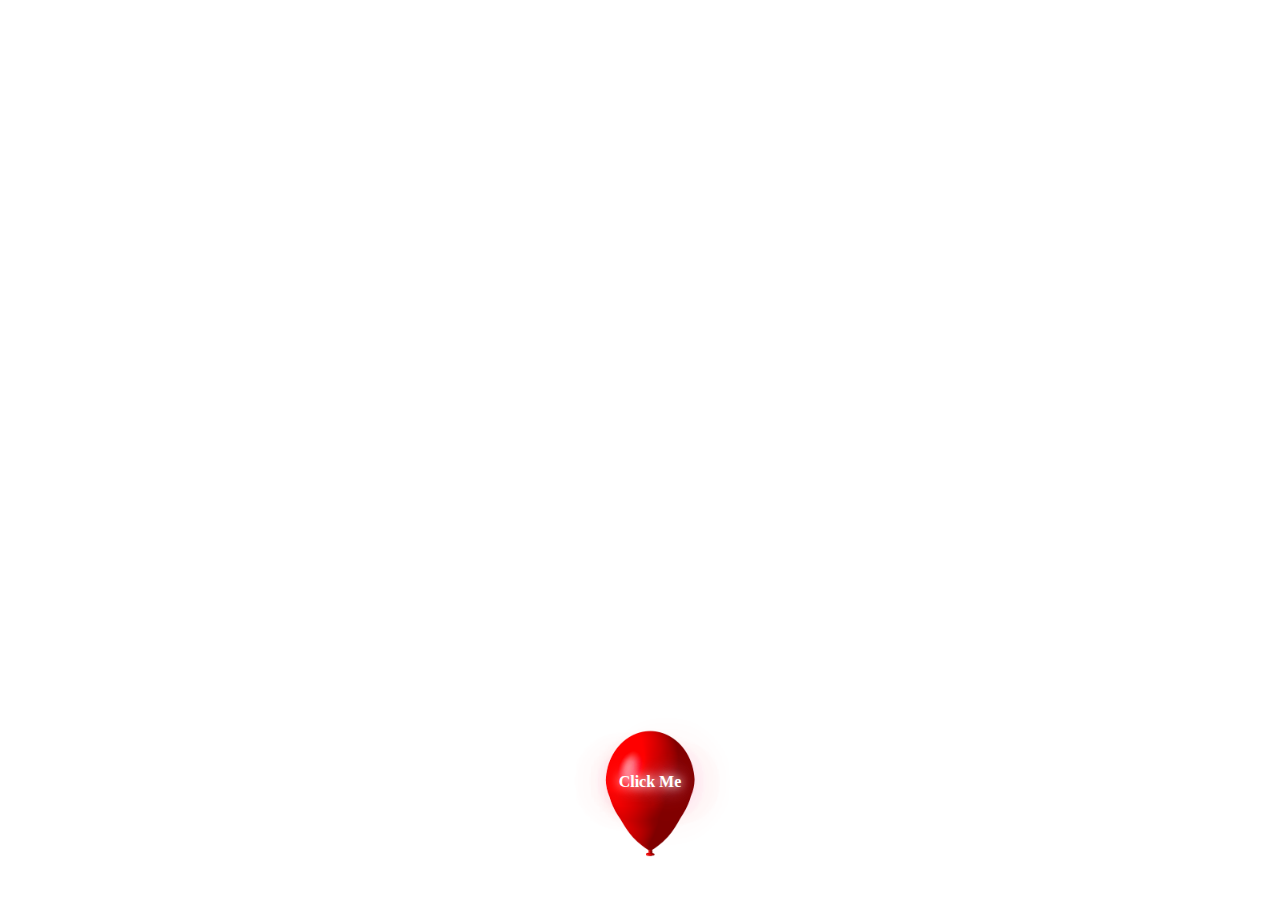
<file: index.html>
<!DOCTYPE html>
<html lang="en">
<head>
  <meta charset="UTF-8">
  <meta name="viewport" content="width=device-width, initial-scale=1.0">
  <meta property="og:image" content="https://pics.craiyon.com/2023-11-15/1lAhhv2MRryc2gX6z0p6Dw.webp" />
  <title>__Happy Birthday__ 🎈🎈🎈</title>
  <link rel="shortcut icon" href="assets/favicon.ico" type="image/x-icon">

  <link rel="stylesheet" href="style.css">
</head>
<body>
  <div class="balloon" id="balloon" onclick="moveAndBurst()"><div class="click-me">Click Me</div></div>
  

  <script src="script.js"></script>
</body>
</html>
</file>
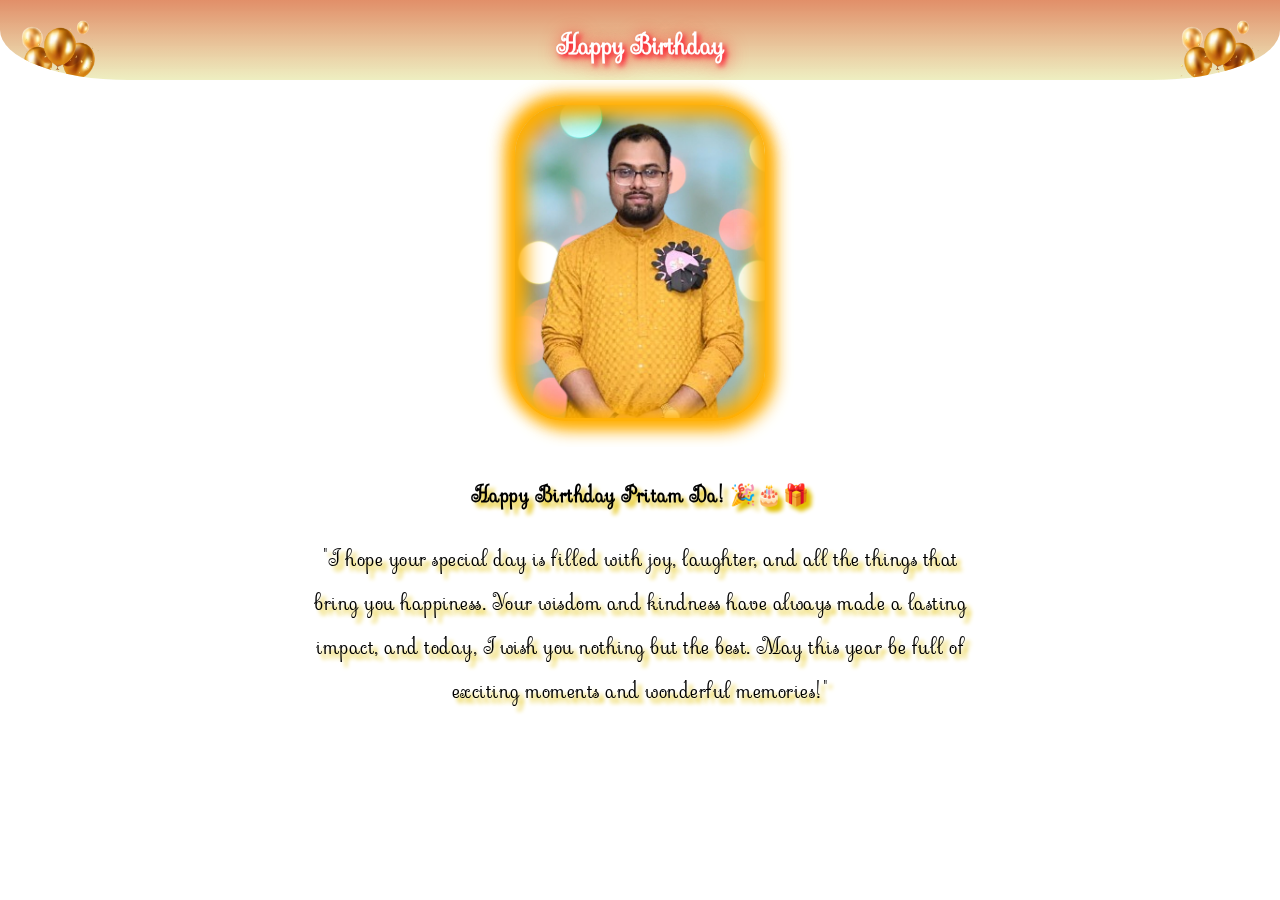
<file: birthday.html>
<!DOCTYPE html>
<html lang="en">

<head>
    <meta charset="UTF-8">
    <meta name="viewport" content="width=device-width, initial-scale=1.0">
    <title>__Happy Birthday__ 🎈🎈🎈</title>
    <link rel="shortcut icon" href="assets/favicon.ico" type="image/x-icon">
    <link rel="stylesheet" href="birthday.css">
</head>

<body>

    <audio controls autoplay loop class="tune">
        <source src="assets/005.mp3" type="audio/mpeg">
      </audio>
      

    <header>
        <div class="no-container">
            <div class="banner">
                <div class="bannerbaloon"><img src="assets/banner baloon.png" alt=""></div>

                <div class="wish">
                    <h1>Happy Birthday</h1>
                    <h2></h2>
                </div>

                <div class="bannerbaloon"><img src="assets/banner baloon.png" alt=""></div>
            </div>
        </div>
    </header>

    <section>
        <div class="container">
            <div class="hero">
                <div class="hero-image"><img src="assets/pritamda.png" alt=""></div>
                <div class="inner-shadow"></div>
                <div class="outer-shadow"></div>
            </div>
        </div>
    </section>

    <footer>
        <div class="container">
            <div class="footertext">
                <p style="font-weight: 600; font-size: 1.3rem;">Happy Birthday Pritam Da! 🎉🎂🎁</p>
                <p>"I hope your special day is filled with joy, laughter, and all the things that bring you happiness. Your wisdom and kindness have always made a lasting impact, and today, I wish you nothing but the best. May this year be full of exciting moments and wonderful memories!"</p>
            </div>
        </div>
    </footer>

</body>

</html>
</file>
<file: style.css>
body {
  margin: 0;
  padding: 0;
  height: 100vh;
  overflow: hidden;
  background-image: url(https://i.pinimg.com/564x/a7/99/3d/a7993de1237adb96cfd54984416c63bb.jpg);
}

/* .balloon p {
  text-align: center;
  padding-top: 32%;
  color: aliceblue;
  font-family: 'Franklin Gothic Medium', 'Arial Narrow', Arial, sans-serif;
  text-shadow: 3px 4px 3px rgb(0, 0, 0);
} */

.balloon {
  width: 200px;
  height: 200px;
  background-image: url(assets/baloon.png);
  background-repeat: no-repeat;
  background-size: cover;
  position: absolute;
  top: 77%;
  left: calc(50% - 90px); /* Center horizontally */
  cursor: pointer;
  animation: move-balloon 0.8s infinite alternate ease-in-out;
  
}

@keyframes move-balloon {
  0% {
    transform: translateY(0);
  }
  100% {
    transform: translateY(-40px);
  }
}

@keyframes move-up {
  0% {
    transform: translateY(0) scale(1);
    opacity: 1;
  }
  50% {
    transform: translateY(-47vh) scale(1);
    opacity: 1;
  }
  100% {
    transform: translateY(-47vh) scale(20);
    opacity: 30%;
  }
}

.click-me {
  text-align: center;
  transform: translateY(80px);
  color: White;
  font-weight: 600;
  text-shadow: 0 0 10px #fff, 0 0 20px #fff, 0 0 30px #e60073, 0 0 40px #e60073, 0 0 50px #e60073, 0 0 60px #e60073, 0 0 70px #e60073;
}





/* @keyframes move-up {
  0% {
    transform: translateY(0) scale(1);
    opacity: 1;
  }
  100% {
    transform: translateY(-47vh) scale(2.5);
    opacity: 80%;
  }
} */
</file>
<file: birthday.css>
@import url('https://fonts.googleapis.com/css2?family=Sevillana&display=swap');

* {
    margin: 0;
    padding: 0;
    box-sizing: border-box;
}

body {
    background-image: url(https://i.pinimg.com/564x/a7/99/3d/a7993de1237adb96cfd54984416c63bb.jpg);
}

h1 {
    font-size: 1.6rem;
    font-family: "Sevillana", sans-serif;
}

h2 {
    font-size: 1.7rem;
    font-family: "Sevillana", sans-serif;
}

p {
    font-size: 1.4rem;
    font-family: "Sevillana", sans-serif;
}

.tune {
    display: none;
}

.container {
    max-width: 720px;
    margin-inline: auto;
    overflow: hidden;
}

.banner {
    display: flex;
    justify-content: space-between;
    height: 80px;
    width: 100vw;
    margin-inline: auto;
    overflow: hidden;
    padding: 20px;
    background: linear-gradient(to top, rgba(196, 199, 39, 0.281), rgba(207, 75, 14, 0.623));
    border-bottom-left-radius: 10% 50px;
    border-bottom-right-radius: 10% 50px;
    border-top: 0;
    backdrop-filter: blur(1px);
    
}

.wish {
    text-align: center;
    align-self: center;
    color: rgb(255, 255, 255);
    font-family: 'Times New Roman', Times, serif;
    text-shadow: 3px 3px 20px rgb(255, 0, 0), 3px 3px 5px rgb(255, 0, 43);
    display: flex;
    flex-direction: column;
    gap: 5px;
}

.bannerbaloon {
    position: relative;
}

.bannerbaloon img {
    width: 80px;
}

.hero {
    margin-block: 25px;
    display: flex;
    justify-content: center;
    transition: 0.17s ease-in-out;
    
}

.hero img {
    width: 250px;
    border-radius: 50px;
    box-shadow: 5px 5px 20px rgb(255, 174, 0), -5px -5px 20px rgb(255, 174, 0);
}

.hero:active {
    transform: scale(110%);
}

.outer-shadow {
    position: absolute;
    height: 316px;
    width: 250px;
    border-radius: 50px;
    box-shadow: 5px 5px 20px rgb(255, 174, 0), -5px -5px 20px rgb(255, 174, 0);
    animation: move-shadow 1s infinite alternate ease-in-out;    
}

.inner-shadow {
    position: absolute;
    height: 316px;
    width: 250px;
    border-radius: 50px;
    box-shadow: inset 7px 7px 20px 4px rgb(255, 174, 0), inset -7px -7px 20px 4px rgb(255, 174, 0);
    transition: 0.17s ease-in-out;
    animation: move-shadow 1s infinite alternate ease-in-out;
}

.shadow:active {
    box-shadow: none;
}

@keyframes move-shadow {
    0% {
      transform: scale(1.07);
    }
    100% {
      transform: scale(104%);
    }
  }

.footertext {
    padding: 20px;border-radius: 50px;
    backdrop-filter: blur(10px);
    text-align: center;
    display: grid;
    gap: 20px;
    text-shadow: 5px 5px 4px rgb(226, 192, 1);
    letter-spacing: 0.5px;
}
</file>
